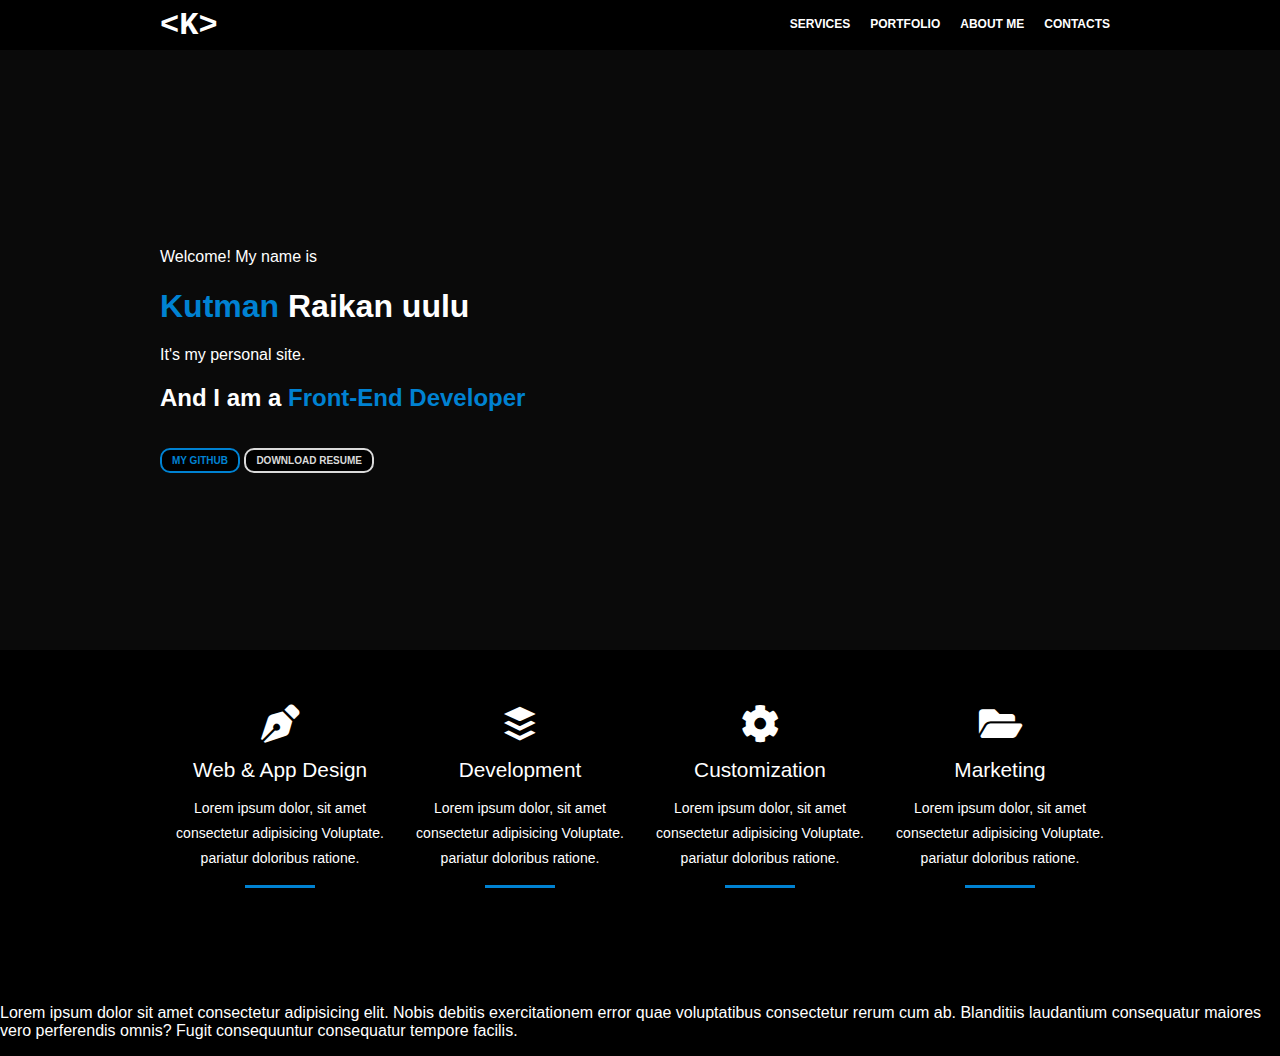
<file: index.html>
<!DOCTYPE html>
<html lang="en">

<head>
  <meta charset="UTF-8">
  <meta name="viewport" content="width=device-width, initial-scale=1.0">
  <meta http-equiv="X-UA-Compatible" content="ie=edge">
  <title>Personal site</title>
  <link rel="stylesheet" href="./styles/main.css">
  <link rel="stylesheet" href="./assets/fontawesome/css/all.min.css">
  <link rel="shortcut icon" href="./assets/images/logo.png" type="image">
</head>

<body>

  <nav>
    <div class="nav-box">
      <div class="logo">
        
          <!-- <img src="./icon/logo.png"> -->
          <h1>&lt;K&gt;</h1>
        
      </div>
      <ul>
        <li>
          <a href="#services">Services</a>
        </li>
        <li>
          <a href="#portfolio">Portfolio</a>
        </li>
        <li>
          <a href="#about">About me</a>
        </li>
        <li>
          <a href="#contacts">Contacts</a>
        </li>
      </ul>
    </div>
  </nav>

  <main>
    <header>
      <div class="content">
        <p>Welcome! My name is</p>
        <h1>
          <span>Kutman</span> Raikan uulu
        </h1>

        <p>It's my personal site.</p>
        <h2>
          And I am a <span>Front-End Developer</span>
        </h2>
        <br>
        <a href="#about" class="link-btn btn-blue">My GitHub</a>
        <a href="./assets/pdf/resume-of-Nurjigit.pdf" class="link-btn btn-white" target="_blank">Download Resume</a>
      </div>
    </header>
    <section id="services">
      <div class="content">
        <div class="features">
          <div class="feature">
            <article>
              <i class="fas fa-pen-nib"></i>
              <h2>Web & App Design</h2>
              <p>
                Lorem ipsum dolor, sit amet consectetur adipisicing Voluptate. pariatur doloribus ratione.
              </p>
              <span></span>
            </article>
          </div>
          <div class="feature">
            <article>
              <i class="fab fa-buffer"></i>
              <h2>Development</h2>
              <p>
                Lorem ipsum dolor, sit amet consectetur adipisicing Voluptate. pariatur doloribus ratione.
              </p>
              <span></span>
            </article>
          </div>
          <div class="feature">
            <article>
              <i class="fas fa-cog"></i>
              <h2>Customization</h2>
              <p>
                Lorem ipsum dolor, sit amet consectetur adipisicing Voluptate. pariatur doloribus ratione.
              </p>
              <span></span>
            </article>
          </div>
          <div class="feature">
            <article>
              <i class="fas fa-folder-open"></i>
              <h2>Marketing</h2>
              <p>
                Lorem ipsum dolor, sit amet consectetur adipisicing Voluptate. pariatur doloribus ratione.
              </p>
              <span></span>
            </article>
          </div>
        </div>
      </div>
    </section>
    <section id="portfolio">
      <p>
        Lorem ipsum dolor sit amet consectetur adipisicing elit. Nobis debitis exercitationem error quae voluptatibus
        consectetur rerum cum ab. Blanditiis laudantium consequatur maiores vero perferendis omnis? Fugit consequuntur
        consequatur tempore facilis.
      </p>
    </section>
    <section id="contacts">

    </section>
    <section id="about">

    </section>
  </main>
  <footer>

  </footer>

  <script src="./scripts/main.js"></script>
</body>

</html>
</file>
<file: styles/main.css>
body {
  margin: 0;
  font-family: Arial, Helvetica, sans-serif;
  background: #000;
  color: white;
}

/*--Beginning-of-navigation-code-section--*/

nav {
  width: 100%;
  height: 50px;
}

.nav-box {
  width: 100%;
  max-width: 1000px;
  margin: 0 auto;
  height: 100%;
  display: flex;
  justify-content: space-between;
  align-items: center;
  box-sizing: border-box;
  padding: 0 20px;
}

/* .logo img {
  width: 40px;
  background-color: transparent;
} */
.logo h1 {
  text-decoration: none;
  font-size: 2em;
  font-family: 'Courier New', Courier, monospace;
}

nav ul {
  margin: 0;
  padding: 0;
  list-style: none;
  display: flex;
}

nav ul li {
  align-items: center;
}

nav ul li a {
  color: white;
  text-transform: uppercase;
  font-weight: bold;
  font-size: 12px;
  text-decoration: none;
  display: flex;
  justify-content: center;
  align-items: center;
  height: 48px;
  border-bottom: 2px solid transparent;
  padding: 0 10px;
}

nav a:hover {
  border-bottom-color: white;
}

/*--End-of-the-navigation-code-section--*/

/*--Beginning-of-header-code-section--*/

header {
  width: 100%;
  height: 600px;
  background: rgb(10, 10, 10);
}

header {
  display: flex;
  justify-content: center;
  align-items: center;
}

header span {
  color: #0082D2;
}

/*--End-of-the-header-code-section--*/

.link-btn {
  color: white;
  text-decoration: none;
  text-transform: uppercase;
  font-weight: bold;
  font-size: 10px;
  border: 2px solid white;
  border-radius: 10px;
  padding: 5px 10px;
}

.btn-blue {
  border-color: #0082D2;
  color: #0082D2;
  background: #000;
}

.btn-blue:hover {
  background: #0082D2;
  color: white;
  font-weight: bolder;
}

.btn-white {
  border-color: #dadada;
  color: #dadada;
  background: #000;
  font-weight: bolder;
}

.btn-white:hover {
  background: white;
  color: white;
  color: #000;
}

.content {
  width: 100%;
  max-width: 1000px;
  box-sizing: border-box;
  padding: 20px;
  margin: 0 auto;
}

.features {
  text-align: center;
  display: flex;
  flex-flow: wrap;
  justify-content: center;
  padding: 20px 0 80px;
}

.feature {
  display: flex;
  flex-flow: column;
  justify-content: space-between;
  width: 25%;
  min-width: 240px;
  box-sizing: border-box;
  padding: 0 5px;
}

.feature i {
  font-size: 2.4em;
  margin: 15px 0;
}

.feature h2 {
  font-weight: 500;
  font-size: 1.3em;
  margin: 0;
}

.feature span {
  width: 70px;
  height: 3px;
  display: block;
  margin: 5px auto 0;
  background: #0082D2;
}

.feature p {
  font-size: 14px;
  line-height: 25px;
}


.feature:hover p,
.feature:hover h2,
.feature:hover i {
  color: #0082D2;
}

.feature:hover span {
  background: #0082D2;
}
</file>
